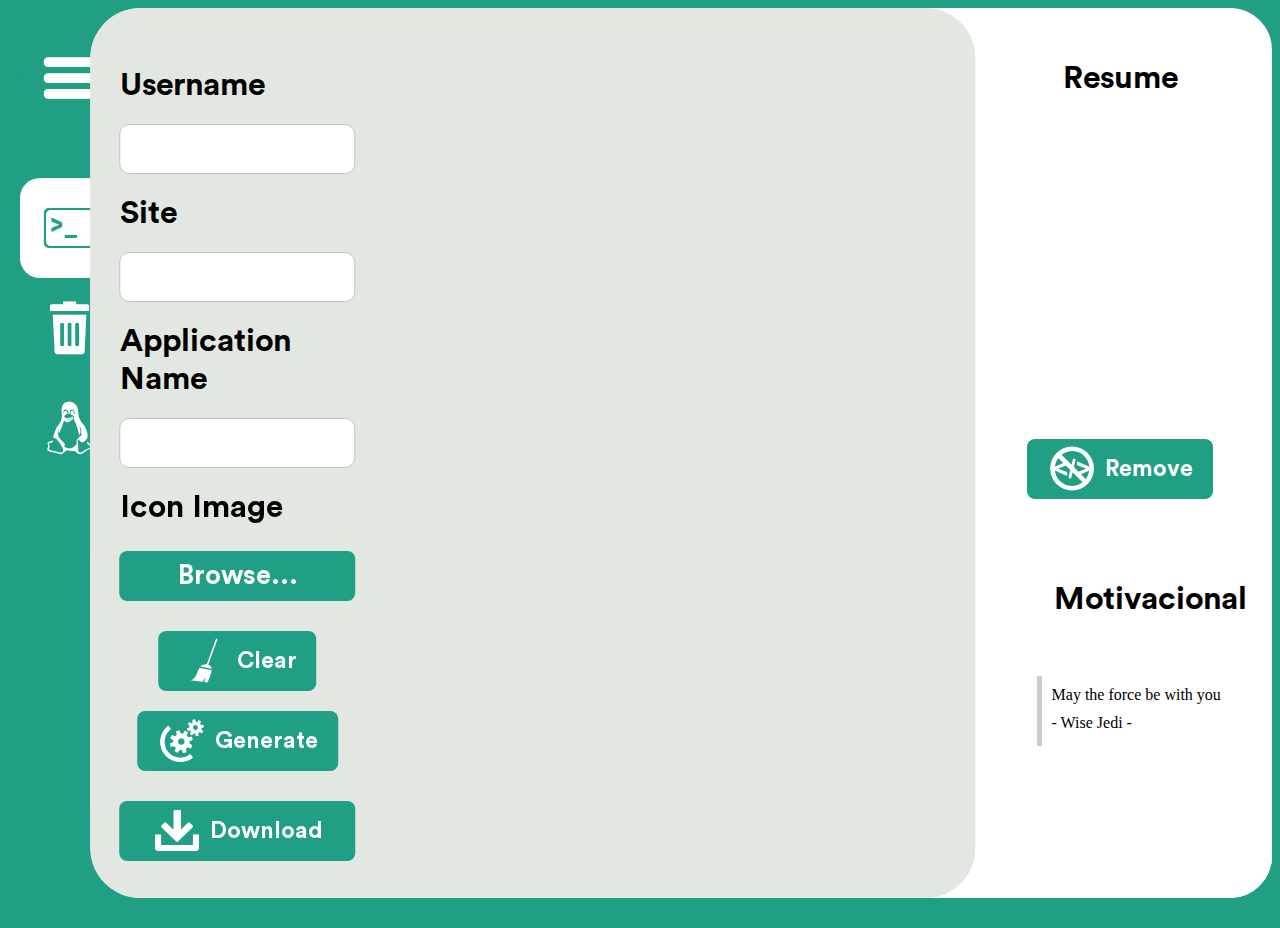
<file: index.html>
<html>
<head>
	<title>Skillful</title>
	<meta charset="utf-8">
	<link rel="stylesheet" href="css/style.css">
	<link rel="stylesheet" href="css/layout.css">
	<link rel="stylesheet" href="fonts/icofont/icofont.min.css">
	<meta name="viewport" content="width=device-width, initial-scale=1.0"> 

</head>
<body onload="motivate()">

	<div id="container">
		<div class="box operation" id="operations-box">
			<div class="side-bar">
				<span class="tabs" id="menu-button" onclick="openMenu()" >
					<label for=""><i class="icofont-navigation-menu"></i></label>
				</span>
				
				<span class="tabs tab-1" onclick="tab1()">

					<label  class=""><i class="icofont-terminal"></i></label>
				</span>
				
				<span class="tabs tab-2" onclick="tab2()">
					<label  class=""><i class="icofont-bin"></i></label>
				</span>
				
				<span class="tabs tab-3" onclick="tab3()">
					<label  class=""><i class="icofont-penguin-linux"></i></label>
				</span>
				
			</div>
			
		</div>
		
		<div id="script-list">
			<div class="content">
				<div id="center">

					<h1>Username</h1>
					<input class="data-field" type="text" id="username">
					<h1>Site</h1>
					<input class="data-field" type="text" id="site-url">
					<h1>Application Name</h1>
					<input class="data-field" type="text" id="application-name">
					<h1>Icon Image</h1>
					<label for="iconBeforeBase64" id="iconBeforeBase64-label">Browse...</label>
					<input type="file" id="iconBeforeBase64" />
					<div id="buttons">
						<button onclick="clearList();" ><i class="icofont-mop"></i> Clear</button>
						<button onclick="generate()"><i class="icofont-automation"></i> Generate</button>
					</div>
					<button id="download-button" onclick="downloadScript();"><i class="icofont-download"></i> Download</button>
				</div>
			</div>
			<div class="box" id="ul-script">
				<ul id="list">

				</ul>
			</div>
			
		</div>
		<div class="resumer-motivacional">
			<div class="box" id="resumer">
				<h1>Resume</h1>
				
					
				<select name="" size="3"id="resume">
				</select>
				<button onclick="removeItemFromResume()"><i class="icofont-code-not-allowed"></i>Remove</button>
			</div>

			<div class="box motivacional-quotes" id="quotes-list">
				<h1>Motivacional</h1>
				<nav class="motivacional-quotes-list">
					<ul class="ul-quote-list">

					</ul>
				</nav>
				<button onclick="motivate()"><i class="icofont-dice"></i>Motivate</button>
			</div>
		</div>
		
		
		


		
		<!---->

	</div>
	<script type="text/javascript" src="js/scriptGenerator.js"></script>
	<script type="text/javascript" src="js/navigation.js"></script>
	<script type="text/javascript" src="js/motivacionalQuote.js"></script>
	<script type="text/javascript" src="js/FileSaver.js"></script>

	
	
</body>
</html>
</file>
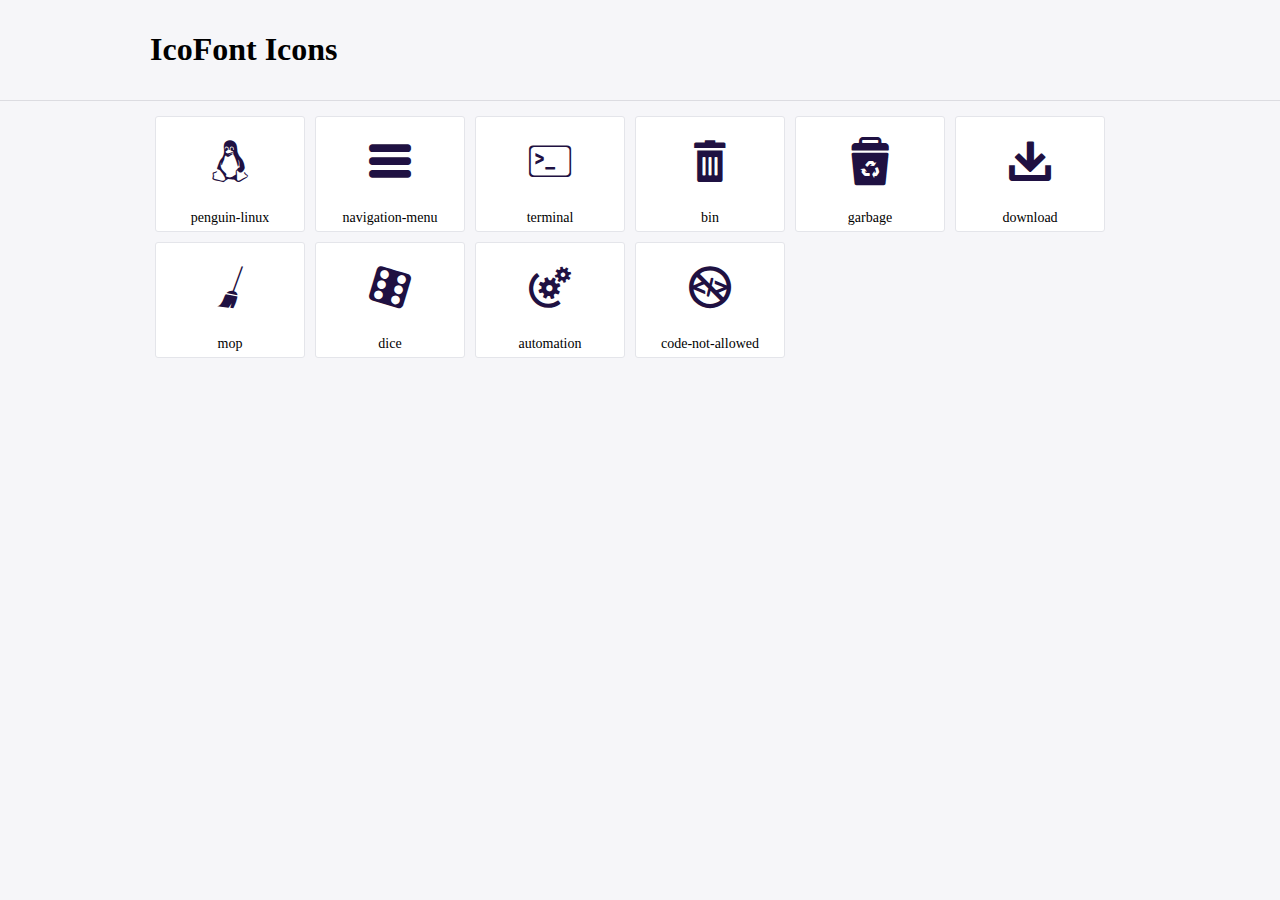
<file: fonts/icofont/demo.html>
<!DOCTYPE html>
	<html>
	<head>
		<meta charset="utf-8">
		<title>Examples | IcoFont</title>
		<link rel="stylesheet" type="text/css" href="./icofont.min.css">
		<style type="text/css">
			body {
				margin: 0;
				padding: 0;
				background: #F6F6F9;
			}
			.header {
				border-bottom: 1px solid #DCDCE1;
				padding: 10px 0;
				margin-bottom: 10px;
			}
			.container {
				width: 980px;
				margin: 0 auto;
			}
			.ico-title {
				font-size: 2em;
			}
			.iconlist {
				margin: 0;
				padding: 0;
				list-style: none;
				text-align: center;
				width: 100%;
				display: flex;
				flex-wrap: wrap;
				flex-direction: row;
			}
			.iconlist li {
				position: relative;
				margin: 5px;
				width: 150px;
				cursor: pointer;
			}
			.iconlist li .icon-holder {
				position: relative;
				text-align: center;
				border-radius: 3px;
				overflow: hidden;
				padding-bottom: 5px;
				background: #ffffff;
				border: 1px solid #E4E5EA;
				transition: all 0.2s linear 0s;
			}
			.iconlist li .icon-holder:hover {
				background: #00C3DA;
				color: #ffffff;
			}
			.iconlist li .icon-holder:hover .icon i {
				color: #ffffff;
			}
			.iconlist li .icon-holder .icon {
				padding: 20px;
				text-align: center;
			}
			.iconlist li .icon-holder .icon i {
				font-size: 3em;
				color: #1F1142;
			}
			.iconlist li .icon-holder span {
				font-size: 14px;
				display: block;
				margin-top: 5px;
				border-radius: 3px;
			}
		</style>
	</head>
	<body>
	<div class="header">
		<div class="container">
			<h1 class="ico-title"> IcoFont Icons </h1>
		</div>
	</div>
	<div class="container">
		<ul class="iconlist">
		
		<li>
			<div class="icon-holder">
				<div class="icon"> 
					<i class="icofont-penguin-linux"></i>
				</div> 
				<span> penguin-linux </span>
			</div>
		</li>
		
		<li>
			<div class="icon-holder">
				<div class="icon"> 
					<i class="icofont-navigation-menu"></i>
				</div> 
				<span> navigation-menu </span>
			</div>
		</li>
		
		<li>
			<div class="icon-holder">
				<div class="icon"> 
					<i class="icofont-terminal"></i>
				</div> 
				<span> terminal </span>
			</div>
		</li>
		
		<li>
			<div class="icon-holder">
				<div class="icon"> 
					<i class="icofont-bin"></i>
				</div> 
				<span> bin </span>
			</div>
		</li>
		
		<li>
			<div class="icon-holder">
				<div class="icon"> 
					<i class="icofont-garbage"></i>
				</div> 
				<span> garbage </span>
			</div>
		</li>
		
		<li>
			<div class="icon-holder">
				<div class="icon"> 
					<i class="icofont-download"></i>
				</div> 
				<span> download </span>
			</div>
		</li>
		
		<li>
			<div class="icon-holder">
				<div class="icon"> 
					<i class="icofont-mop"></i>
				</div> 
				<span> mop </span>
			</div>
		</li>
		
		<li>
			<div class="icon-holder">
				<div class="icon"> 
					<i class="icofont-dice"></i>
				</div> 
				<span> dice </span>
			</div>
		</li>
		
		<li>
			<div class="icon-holder">
				<div class="icon"> 
					<i class="icofont-automation"></i>
				</div> 
				<span> automation </span>
			</div>
		</li>
		
		<li>
			<div class="icon-holder">
				<div class="icon"> 
					<i class="icofont-code-not-allowed"></i>
				</div> 
				<span> code-not-allowed </span>
			</div>
		</li>
		
		</ul>
	</div>	
	</body>
	</html>
</file>
<file: css/style.css>
@font-face{
	font-family: 'Circular Bold';
	src:url('../fonts/Circular Std Bold.ttf');
}
@font-face{
	font-family: 'Circular Book';
	src:url('../fonts/Circular Std Book.ttf');
}
@import url('https://fonts.googleapis.com/css2?family=Montserrat:ital,wght@0,700;0,900;1,900&display=swap');
@import url('https://fonts.googleapis.com/css2?family=Ubuntu+Mono&display=swap');
@import url('https://fonts.googleapis.com/css2?family=Aref+Ruqaa:wght@400;700&display=swap');
.icofont-navigation-menu{


}
body, #container{
	margin:0;
	padding:0;
}
html,body{
	height: 100%;
}
body{
	font-family: 'Circular Bold','Montserrat', Arial;
	background-color:#209f84 /*#f2f7f1/*#209f84*/;
	/*background-image: url('../img/bg.jpg');
	background-repeat: no-repeat;
	background-size: cover;
	background-attachment: fixed;
	background-position: center;*/
		/*background: rgb(33,35,195);
		background: linear-gradient(90deg, rgba(33,35,195,1) 0%, rgba(36,88,194,1) 48%, rgba(57,255,208,1) 100%);*/
overflow: hidden; 

}

#container{
	display: flex;
	flex-wrap: wrap;
	justify-content: space-around;
	padding:0;
	height:98.9%;
	border:8px solid #209f84;
	border-radius: 50px;
	overflow: hidden;
	background: #FFF;
}

#container .box{
	background-color:white;
	margin:0;
	padding:30px;
	
}
.box{
	display: flex;
	flex-flow: column;
	align-items: center;
	align-content: center;
	padding: 30px;
}

.box .data-field, #script-list .data-field{
	width:80%;
	height:50px;
	line-height: 50px;
	border-radius: 10px;
	text-indent: 10px;
	font-size:28px;
	border: 0.0009em solid #C2C7C1;
	font-family: 'Circular Std Book', 'Montserrat';
	margin: 0 auto;
}

.box button, #download-button, #script-list button{
	margin-top:20px;
	/*min-width: 180px;*/
	border-radius: 8px;
	background-color: #209f84;
	font-weight: bolder;
	color:white;
	height:60px;
	font-size:23px;
	display: flex;
	justify-content: center;
	align-items: center;
	align-content: center;
	padding:20px;
	line-height: 58px;
	border:0;
	transition: 0.3s;
	font-family: 'Circular Bold','Montserrat', Arial;

}

.box button:hover, #download-button:hover, #script-list button:hover{
	background-color: white;
	border:1px solid #209f84;
	color:#209f84;
	box-shadow: 5px 5px 0px #209f84;
}
#download-button{
	width:80%;
	margin:0 auto;
}

#script-list{
	border-radius:50px;
	background-color:#E2E7E1 !important; 
	z-index: 25;
	display: grid;
	grid-template-columns: 1fr 2fr;
	width:70%;
	height:100%;
	overflow: hidden;
	transform: translateX(5%);
	transition: 0.3s;

	
}
#ul-script{
	background-color:#E2E7E1 !important; 
	margin:0;

}

#list{
	
	border-left: 1px solid #A9A4A4;
	border-top: none;
	border-bottom:none;
	border-right:none;
	outline: none;
	list-style: none;
	border-radius: 9px;
	font-family: 'Ubuntu Mono', monospace;


}

#list li{
	font-size: 18px;
}

#buttons{
	display: flex;
	justify-content: space-around;
	flex-wrap: wrap;
	width: 100%;
	margin:10px auto;
}

#resumer{
	padding-bottom: 30px;


}

#resumer select{
	list-style: none;
	width:100%;
	border:none;
	min-height: 300px;
}

#resumer select::-ms-expand {
	display: none;
}
.resumer-motivacional{
	width:18%;
	transition: 0.3;
}

#resumer select option{
	width: 80%;
	background-color: #f15457;
	color:white;
	margin:5px 10px 5px 0;
	padding:10px;
	font-size: 30px;
	border-radius: 10px;
	border: none;
	margin: 5px auto;
	align-self: center;
}

#iconBeforeBase64{
	opacity: 0;
	position: absolute;
	z-index: -1;
}

#iconBeforeBase64-label{
	 cursor: pointer;
	 width:80%;
	 text-align: center;
	 background-color: #209f84;
	 color:white;
	 height:50px;
	 font-family: 'Circular Bold','Montserrat', Arial;
	 border-radius: 8px;
	 transition: 0.3s;
	 line-height: 50px;
	 margin: 5px auto 0;
	 font-size: 27px;

}

#iconBeforeBase64-label:hover{
	background-color: white;
	border:1px solid #209f84;
	color:#209f84;
	box-shadow: 5px 5px 0px #209f84;
}

/*==========================*/

.side-bar{
	display: flex;
	flex-flow: column;
	align-items: flex-start;
	height: 100%;
	padding-top: 20px;
	position: absolute;
	left:20px;
	
}

.operation{
	display:flex;
	flex-wrap: wrap;
	justify-content: space-between !important;
	align-content: center;
	background:#209f84 !important;
	margin:0 !important;
	padding: 0 !important;
	width:25%;
	position: absolute;
	height: 100%;
	left: 0;
}
#menu-button{
	transition: 1s;
	border-radius: 50%;
	margin-bottom: 50px;
}
#center{
	padding: 0px;
	display: flex;
	flex-flow: column;
	justify-content: center;
	border-radius: 50px 0 0 50px !important;
	background-color:#E2E7E1 !important; 
	margin:0 auto;
	width:100%;
	
}

#center h1{
	width:80%;
	margin:20px auto;

}

.content{
	background-color:#E2E7E1 !important; 
	border-radius: 50px 0 0 50px !important;
	display: flex;
	flex-flow: column;
	justify-content: center;
	z-index:25;
	transition:2s;
	margin:0;		 


}

/*Side Bar*/

.tabs{
	width:100%;
	background:#209f84;
	border-radius: 20px;
	height:100px;
	width:100px;
	display: grid;
	grid-template-columns: 1fr;
	margin:0 auto ;

}

.tabs label{
	text-align: center;
	line-height: 100%;
	display: flex;
	justify-content: center;
	align-content: center;
	align-items: center;
	width:100%;
	margin:0;
}


/*============Quotes====================*/

.motivacional-quotes {
	display: flex;
	justify-content: center;
	padding-bottom: 30px;
	width: 100% !important;

}

.motivacional-quotes-list{
	width:100%;
	margin:0;
}
.motivacional-quotes-list ul{
	list-style: none;
	overflow:hidden; 
	overflow-y:scroll;
	height:290px; 
	width:100%;
	padding: 0;
	font-family: 'Aref Ruqaa', serif;
}

.ul-quote-list p{
	margin:2px 0;

}

.motivacional-quotes-list-item{
	width: 90%;
	min-height: 50px;
	list-style: none;
	border-left:5px solid #CCC;
	padding: 10px 0 10px 10px;
	margin:20px 0;
	text-align: left;

}
.author{
	margin-top: 10px;
}

#second-page{
	padding: 0px;
	display: flex;
	flex-flow: column;
	justify-content: center;
	width: 100%;
}

#second-page h1{
	margin: 20px auto;

}
</file>
<file: css/layout.css>
/**ICONES*/

i{
	font-size: 60px;
}
label i{
	color:white;
}

button i{
	font-size:50px;
	margin-right:8px;
}
</file>
